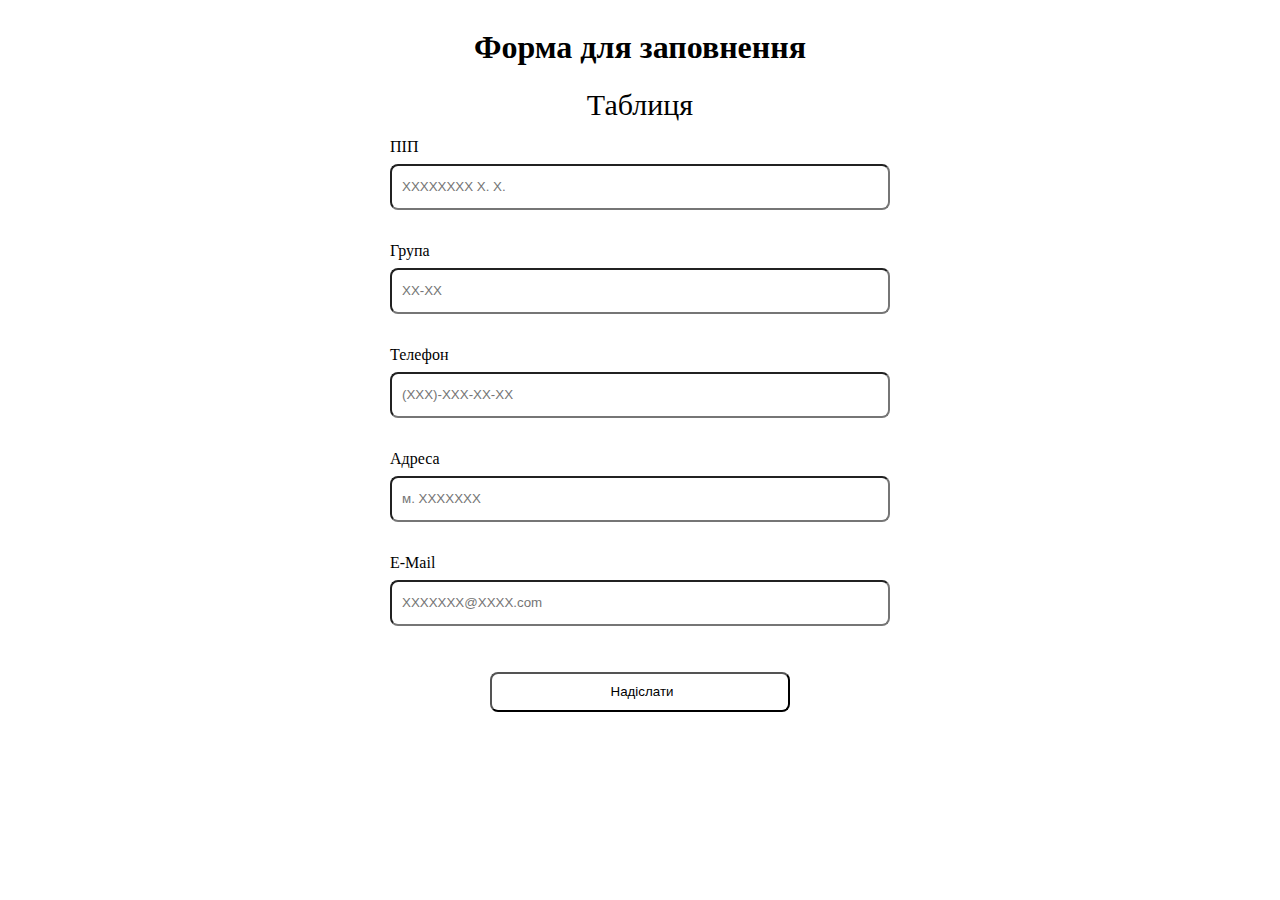
<file: index.html>
<!DOCTYPE html>
<html lang="en">
  <head>
    <meta charset="UTF-8" />
    <meta name="viewport" content="width=device-width, initial-scale=1.0" />
    <meta name="keywords" content="Житченко, ІС-22, Лабораторна, FE" />
    <meta
      name="description"
      content="Лабораторна робота №5 студента групи ІС-22, Житченка Б. Р." />
    <title>Лаб 5, Житченко Б. Р., ІС-22</title>
    <link rel="stylesheet" href="form.css" />
  </head>
  <body>
    <form action="index.html" method="post">
      <h1>Форма для заповнення</h1>
      <a href="table.html">Таблиця</a>
      <p>
        <label for="initials">ПІП</label>
        <input
          placeholder="XXXXXXXX X. X."
          type="text"
          id="initials"
          name="initials"
          value="" />
      </p>
      <p>
        <label for="group">Група</label>
        <input
          placeholder="XX-XX"
          type="text"
          id="group"
          name="group"
          value="" />
      </p>
      <p>
        <label for="phone">Телефон</label>
        <input
          placeholder="(XXX)-XXX-XX-XX"
          type="tel"
          id="phone"
          name="phone"
          value="" />
      </p>
      <p>
        <label for="address">Адреса</label>
        <input
          placeholder="м. XXXXXXX"
          type="text"
          id="address"
          name="address"
          value="" />
      </p>
      <p>
        <label for="email">E-Mail</label>
        <input
          placeholder="XXXXXXX@XXXX.com"
          type="email"
          id="email"
          name="email"
          value="" />
      </p>
      <input
        type="submit"
        value="Надіслати"
        name="Submit"
        onClick="return formData(this.form)" />
    </form>
    <script src="data.js"></script>
  </body>
</html>
</file>
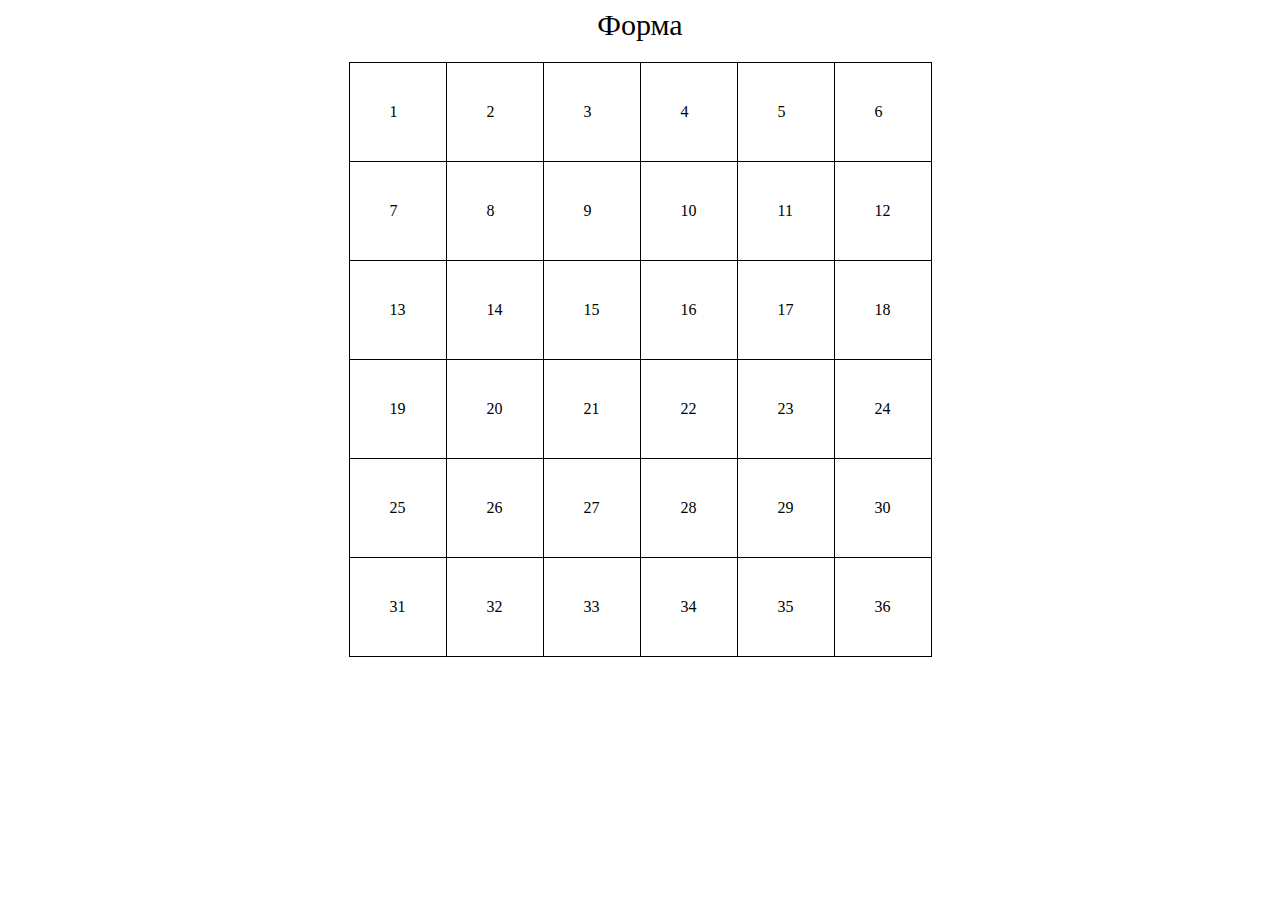
<file: table.html>
<!DOCTYPE html>
<html lang="en">
  <head>
    <meta charset="UTF-8" />
    <meta name="viewport" content="width=device-width, initial-scale=1.0" />
    <meta name="keywords" content="Житченко, ІС-22, Лабораторна, FE" />
    <meta
      name="description"
      content="Лабораторна робота №5 студента групи ІС-22, Житченка Б. Р." />
    <title>Лаб 5, Житченко Б. Р., ІС-22</title>
    <link rel="stylesheet" href="table.css" />
  </head>
  <body>
    <a href="index.html">Форма</a>
    <table>
      <tr>
        <td>1</td>
        <td>2</td>
        <td>3</td>
        <td>4</td>
        <td>5</td>
        <td>6</td>
      </tr>
      <tr>
        <td>7</td>
        <td>8</td>
        <td>9</td>
        <td id="variant" onmouseover="changeColToRandom()">10</td>
        <td>11</td>
        <td>12</td>
      </tr>
      <tr>
        <td>13</td>
        <td>14</td>
        <td>15</td>
        <td>16</td>
        <td>17</td>
        <td>18</td>
      </tr>
      <tr>
        <td>19</td>
        <td>20</td>
        <td>21</td>
        <td>22</td>
        <td>23</td>
        <td>24</td>
      </tr>
      <tr>
        <td>25</td>
        <td>26</td>
        <td>27</td>
        <td>28</td>
        <td>29</td>
        <td>30</td>
      </tr>
      <tr>
        <td>31</td>
        <td>32</td>
        <td>33</td>
        <td>34</td>
        <td>35</td>
        <td>36</td>
      </tr>
    </table>
    <script src="table.js"></script>
  </body>
</html>
</file>
<file: form.css>
form {
  display: flex;
  flex-direction: column;
  align-items: center;
  gap: 0;
}

form p {
  display: flex;
  flex-direction: column;
  width: 500px;
  gap: 8px;
}

input {
  height: 40px;
  border-radius: 8px;
  padding-left: 10px;
}

input[type="submit"] {
  margin-top: 30px;
  width: 300px;
  height: 40px;
  background-color: white;
  border-radius: 8px;
  color: black;
  cursor: pointer;
}

input[type="submit"]:hover {
  background-color: black;
  color: white;
}

a {
  font-size: 30px;
  font-weight: 500;
  text-decoration: none;
  color: black;
}

a:hover {
  color: teal;
}
</file>
<file: table.css>
body {
  display: flex;
  flex-direction: column;
  align-items: center;
  gap: 20px;
}

a {
  font-size: 30px;
  font-weight: 500;
  text-decoration: none;
  color: black;
}

a:hover {
  color: teal;
}

table {
  border-collapse: collapse;
}

td {
  border: 1px solid black;
  padding: 40px;
}
</file>
